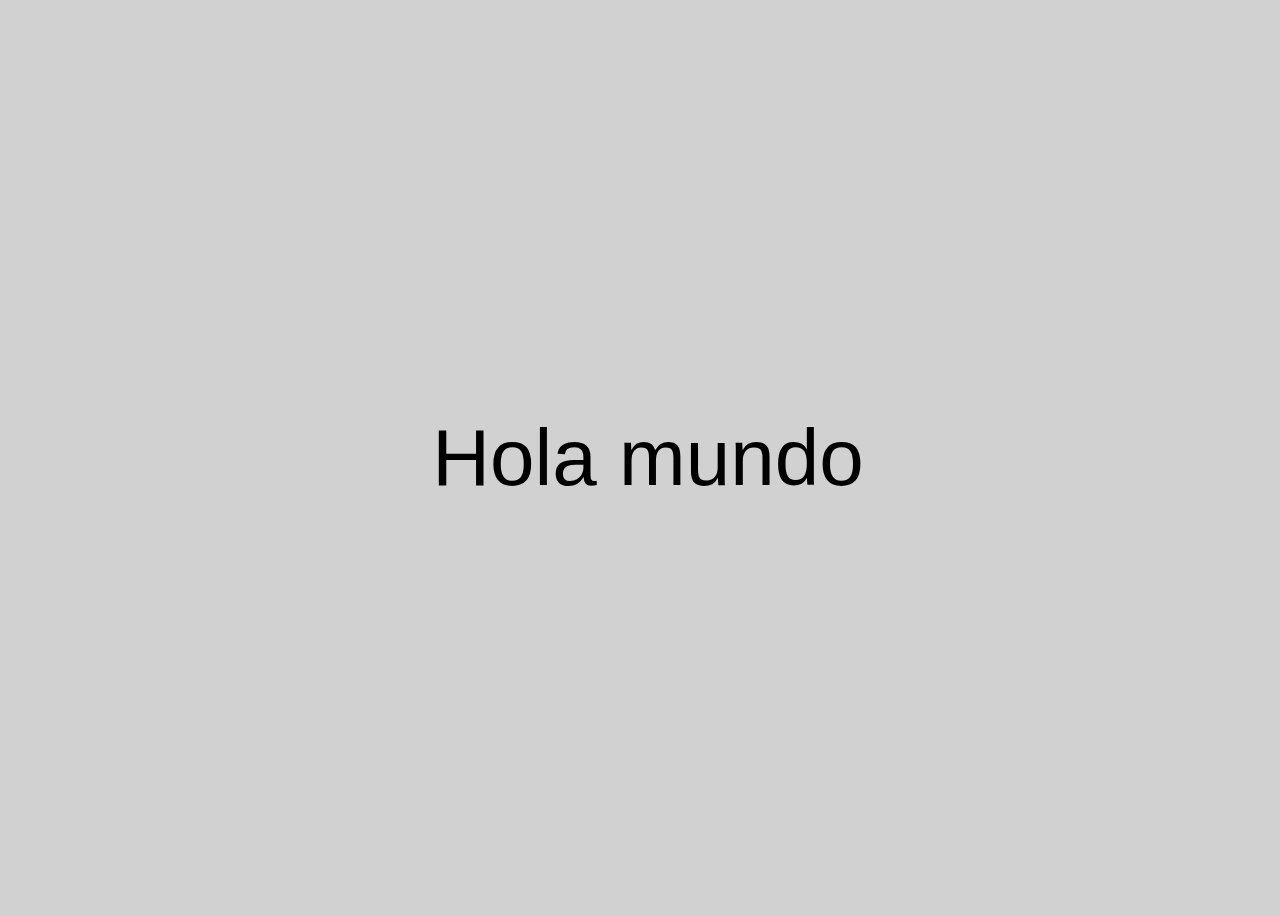
<file: index.html>
<!DOCTYPE html>
<html lang="en">
<head>
    <meta charset="UTF-8">
    <meta name="viewport" content="width=device-width, initial-scale=1.0">
    <title>Pokemon WebApp</title>

    <link rel="stylesheet" href="styles.css">
</head>
<body>
    <span>Hola mundo</span>
</body>
</html>
</file>
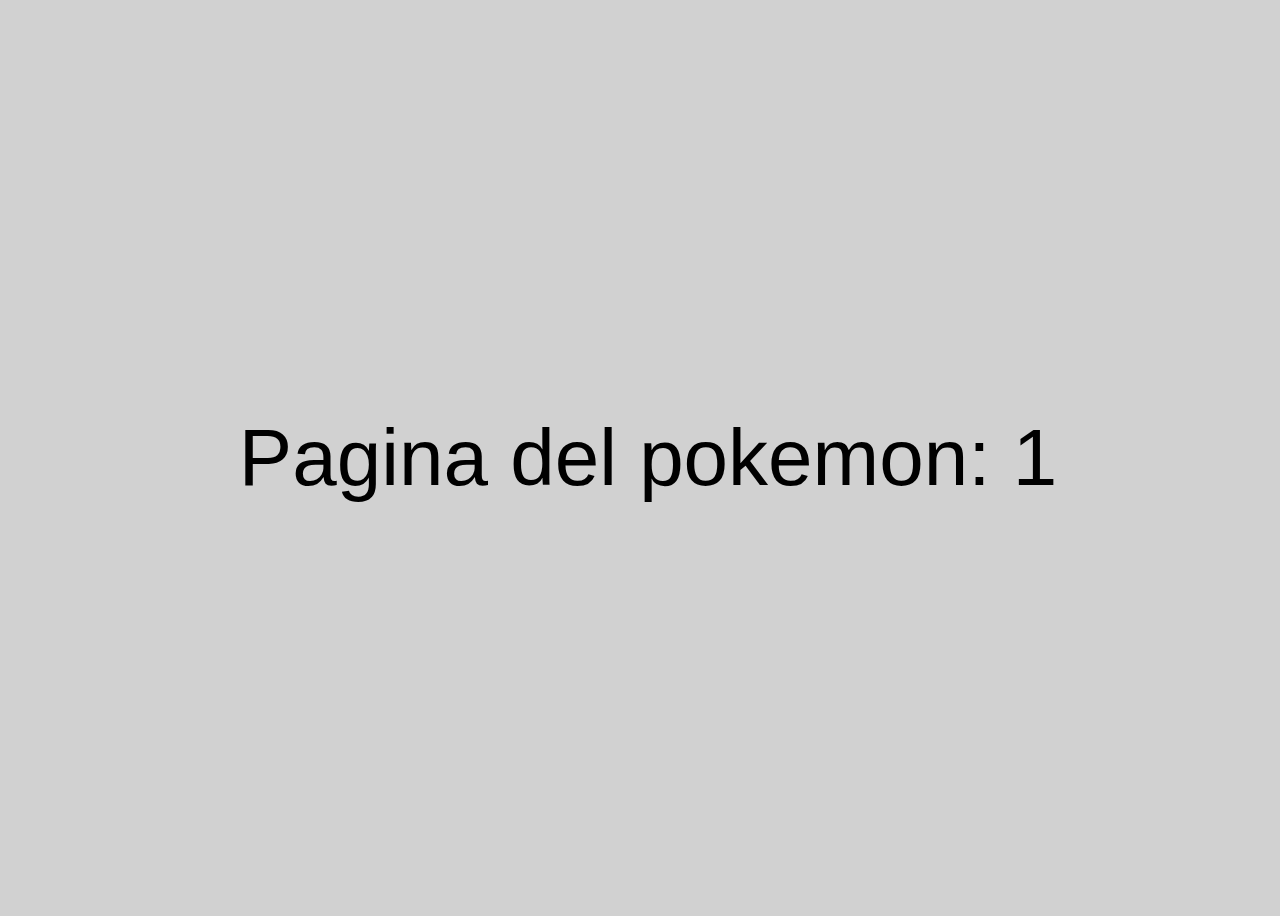
<file: pokemons/1/index.html>
<!DOCTYPE html>
<html lang="en">
<head>
    <meta charset="UTF-8">
    <meta name="viewport" content="width=device-width, initial-scale=1.0">
    <title>Pokemon WebApp</title>

    <link rel="stylesheet" href="../../styles.css">
</head>
<body>
    <span>Pagina del pokemon: 1</span>
</body>
</html>
</file>
<file: styles.css>
body {
    background-color: rgb(209, 209, 209);
    display: flex;
    width: 100vw;
    height: 100vh;
    justify-content: center;
    align-items: center;
    font-family: Arial, Helvetica, sans-serif;

}

span {
    font-size: 5rem;
}
</file>
